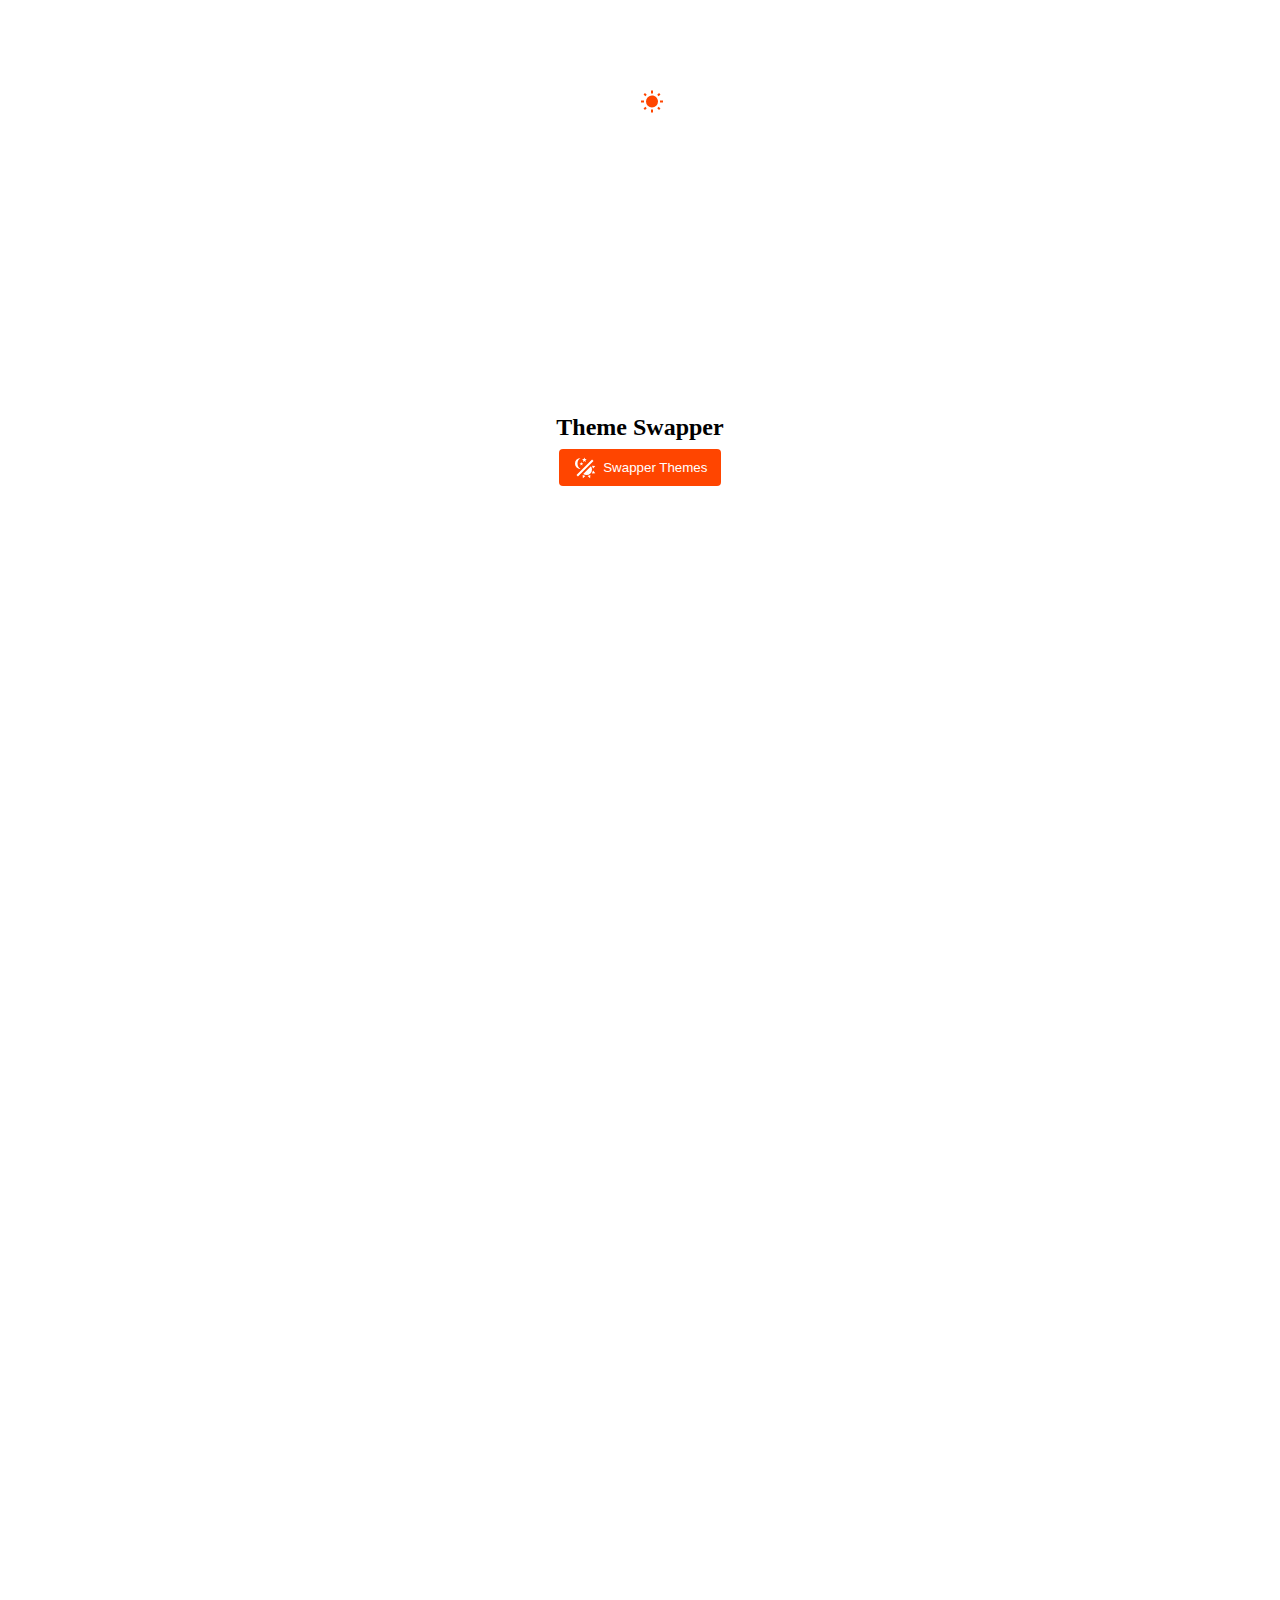
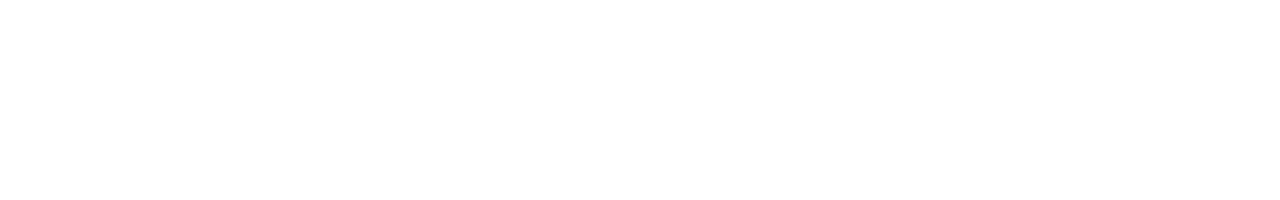
<file: dark mode/index.html>
<!DOCTYPE html>
<html lang="en">
<head>
    <meta charset="UTF-8">
    <meta http-equiv="X-UA-Compatible" content="IE=edge">
    <meta name="viewport" content="width=device-width, initial-scale=1.0">
    <link rel="stylesheet" href="styles.css">
    <title>Document</title>
</head>
<body class=>

    <h2 class = 'title'>Theme Swapper</h2>
    <button class="theme-toggle-button">
        <!-- Switch -->
        <svg class='icon' style="width:24px;height:24px" viewBox="0 0 24 24">
          <path fill="currentColor" d="M7.5,2C5.71,3.15 4.5,5.18 4.5,7.5C4.5,9.82 5.71,11.85 7.53,13C4.46,13 2,10.54 2,7.5A5.5,5.5 0 0,1 7.5,2M19.07,3.5L20.5,4.93L4.93,20.5L3.5,19.07L19.07,3.5M12.89,5.93L11.41,5L9.97,6L10.39,4.3L9,3.24L10.75,3.12L11.33,1.47L12,3.1L13.73,3.13L12.38,4.26L12.89,5.93M9.59,9.54L8.43,8.81L7.31,9.59L7.65,8.27L6.56,7.44L7.92,7.35L8.37,6.06L8.88,7.33L10.24,7.36L9.19,8.23L9.59,9.54M19,13.5A5.5,5.5 0 0,1 13.5,19C12.28,19 11.15,18.6 10.24,17.93L17.93,10.24C18.6,11.15 19,12.28 19,13.5M14.6,20.08L17.37,18.93L17.13,22.28L14.6,20.08M18.93,17.38L20.08,14.61L22.28,17.15L18.93,17.38M20.08,12.42L18.94,9.64L22.28,9.88L20.08,12.42M9.63,18.93L12.4,20.08L9.87,22.27L9.63,18.93Z" />
        </svg>
        Swapper Themes
    </button>


    <div class = 'sun-moon-container'>

        
    <!-- Sun -->
        <svg class='sun' style="width:24px;height:24px" viewBox="0 0 24 24">
            <path  d="M3.55,18.54L4.96,19.95L6.76,18.16L5.34,16.74M11,22.45C11.32,22.45 13,22.45 13,22.45V19.5H11M12,5.5A6,6 0 0,0 6,11.5A6,6 0 0,0 12,17.5A6,6 0 0,0 18,11.5C18,8.18 15.31,5.5 12,5.5M20,12.5H23V10.5H20M17.24,18.16L19.04,19.95L20.45,18.54L18.66,16.74M20.45,4.46L19.04,3.05L17.24,4.84L18.66,6.26M13,0.55H11V3.5H13M4,10.5H1V12.5H4M6.76,4.84L4.96,3.05L3.55,4.46L5.34,6.26L6.76,4.84Z" />
        </svg>


    <!-- Moon -->
         <svg class='moon' style="width:24px;height:24px" viewBox="0 0 24 24">
            <path d="M17.75,4.09L15.22,6.03L16.13,9.09L13.5,7.28L10.87,9.09L11.78,6.03L9.25,4.09L12.44,4L13.5,1L14.56,4L17.75,4.09M21.25,11L19.61,12.25L20.2,14.23L18.5,13.06L16.8,14.23L17.39,12.25L15.75,11L17.81,10.95L18.5,9L19.19,10.95L21.25,11M18.97,15.95C19.8,15.87 20.69,17.05 20.16,17.8C19.84,18.25 19.5,18.67 19.08,19.07C15.17,23 8.84,23 4.94,19.07C1.03,15.17 1.03,8.83 4.94,4.93C5.34,4.53 5.76,4.17 6.21,3.85C6.96,3.32 8.14,4.21 8.06,5.04C7.79,7.9 8.75,10.87 10.95,13.06C13.14,15.26 16.1,16.22 18.97,15.95M17.33,17.97C14.5,17.81 11.7,16.64 9.53,14.5C7.36,12.31 6.2,9.5 6.04,6.68C3.23,9.82 3.34,14.64 6.35,17.66C9.37,20.67 14.19,20.78 17.33,17.97Z" />
         </svg>


    </div>

    


</body>
<script src='app.js'></script>
</html>
</file>
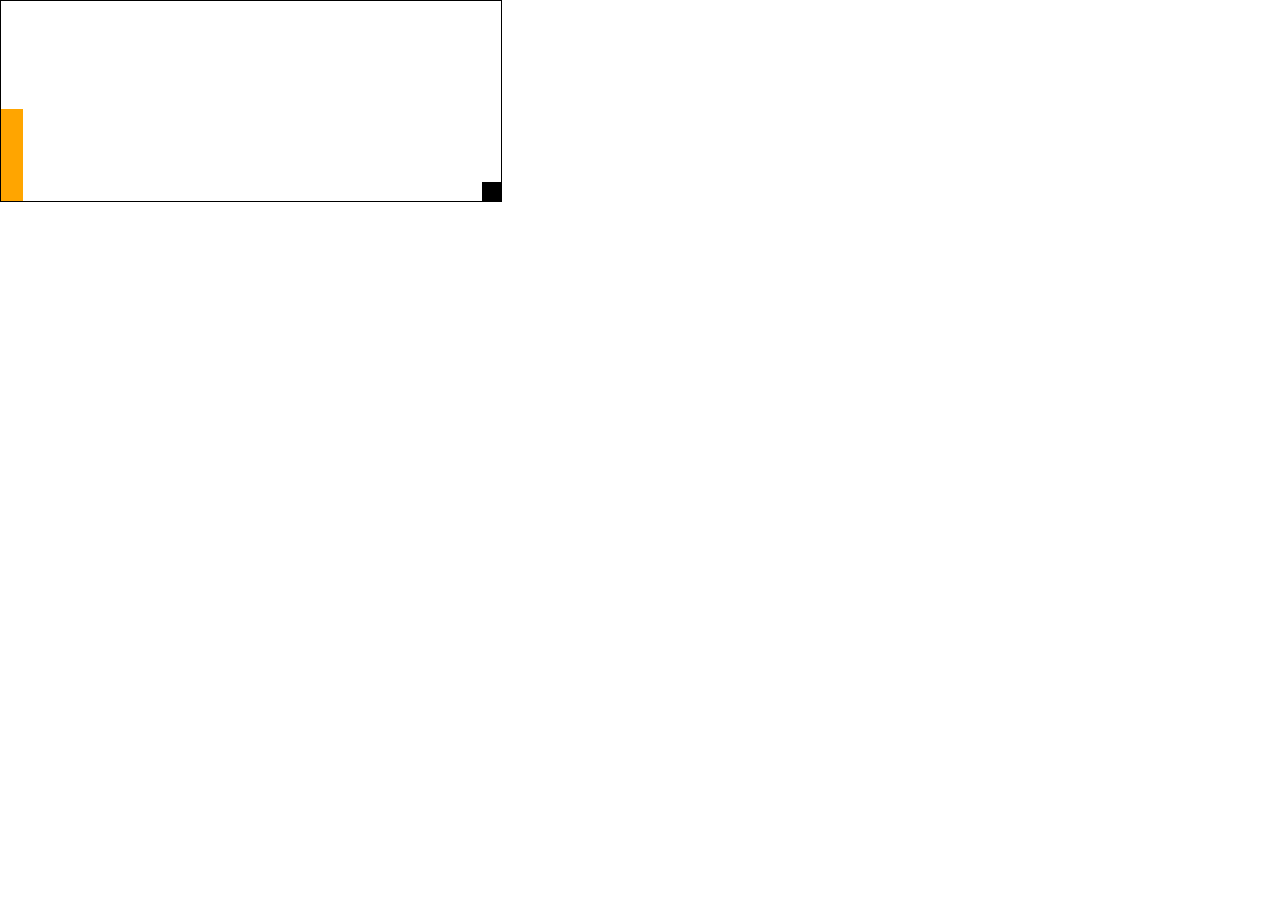
<file: jumping game/index.html>
<!DOCTYPE html>
<html lang="en" onclick="jump()">
<head>
    <meta charset="UTF-8">
    <meta http-equiv="X-UA-Compatible" content="IE=edge">
    <meta name="viewport" content="width=device-width, initial-scale=1.0">
    <link rel="stylesheet" href="styles.css">
    <title>JS Game</title>
</head>
<body>
     <div id="game">
        <div id="character"></div>
        <div id="block"></div>
     </div>
</body>
<script src="game.js"></script>
</html>
</file>
<file: dark mode/styles.css>
body {
    --accent-color: orangered; 
    --background-color: white; 
    --text-color: black; 
    --button-text-color: var(--background-color); 
    --transition-delay: 1s; 
   
    display: flex; 
    align-items: center;
    justify-content: center;
    flex-direction: column;
    height: 100vh; 
    margin: 0; 
    transition: var( --transition-delay) ;
    overflow: hidden; 

    background-color: var(--background-color);
    color: var(--text-color)
}

body.dark {
    --accent-color: #D0D066; 
    --background-color: #333; 
    --text-color: white; 
    --button-text-color: #333; 
}

.title {
    margin: 0; 
    margin-bottom: .5rem;
}

.theme-toggle-button {
    background-color: var(--accent-color);
    color: var( --button-text-color);

    display: flex; 
    justify-content: center;
    align-items: center;
    cursor: pointer;
    padding: .5em 1em;
    border-radius: .3em;  
    border: none; 
    outline: none; 
    transition: var (--transition-delay); 
    transform: scale(1);
}

.theme-toggle-button .icon {
    margin-right: .5em;
}

.theme-toggle-button:hover, 
.theme-toggle-button:focus {
    transform: scale(1.1);
}


.sun-moon-container {
    --rotation: 0; 

    position: absolute; 
    top: 0; 
    pointer-events: none; 
    height: 200vmin;
    transform: rotate(calc(var(--rotation) * 1deg)); 

    display: flexbox; 
    justify-content: center;
    align-items: center;

    transition: transform var(--transition-delay)
    
}

/* .dark .sun-moon-container {
    --rotation: 180; 
} */


.sun, 
.moon {
    position: absolute; 
    transition: opacity, fill , var(--transition-delay);

    width: 30px; 
    height: 30px; 
    fill: var(--accent-color)
}

.sun {
    top: 5%; 
    opacity: 1; 
}

.dark .sun {
    opacity: 0; 
}

.moon {
    bottom: 5%; 
    opacity: 0; 
    transform: rotate(180deg)
}

.dark .moon {
    opacity: 1; 
}
</file>
<file: jumping game/styles.css>
*{
    padding: 0; 
    margin: 0; 
}

#game{
    width: 500px; 
    height: 200px; 
    border: 1px solid black; 
}

#character {
    width: 20px;
    height: 90px; 
   background-color: orange;
    border: 1px solid orange; 
    position: relative;
    top: 108px; 
} 

.animate {
    animation: jump 50ms; 
}

@keyframes jump {
    0% {top: 112px;}
    30% {top: 80px}
    70% {top: 80px;}
    100% {top: 112px;}
}

#block {
    width: 20px; 
    height: 20px; 
    background-color: black;
    position: relative;
    top: 89px; 
    left: 481px;
    animation: block 1s infinite; 
}

@keyframes block {
    0%{left: 450px;} 
    100%{left: -10px;}
}
</file>
